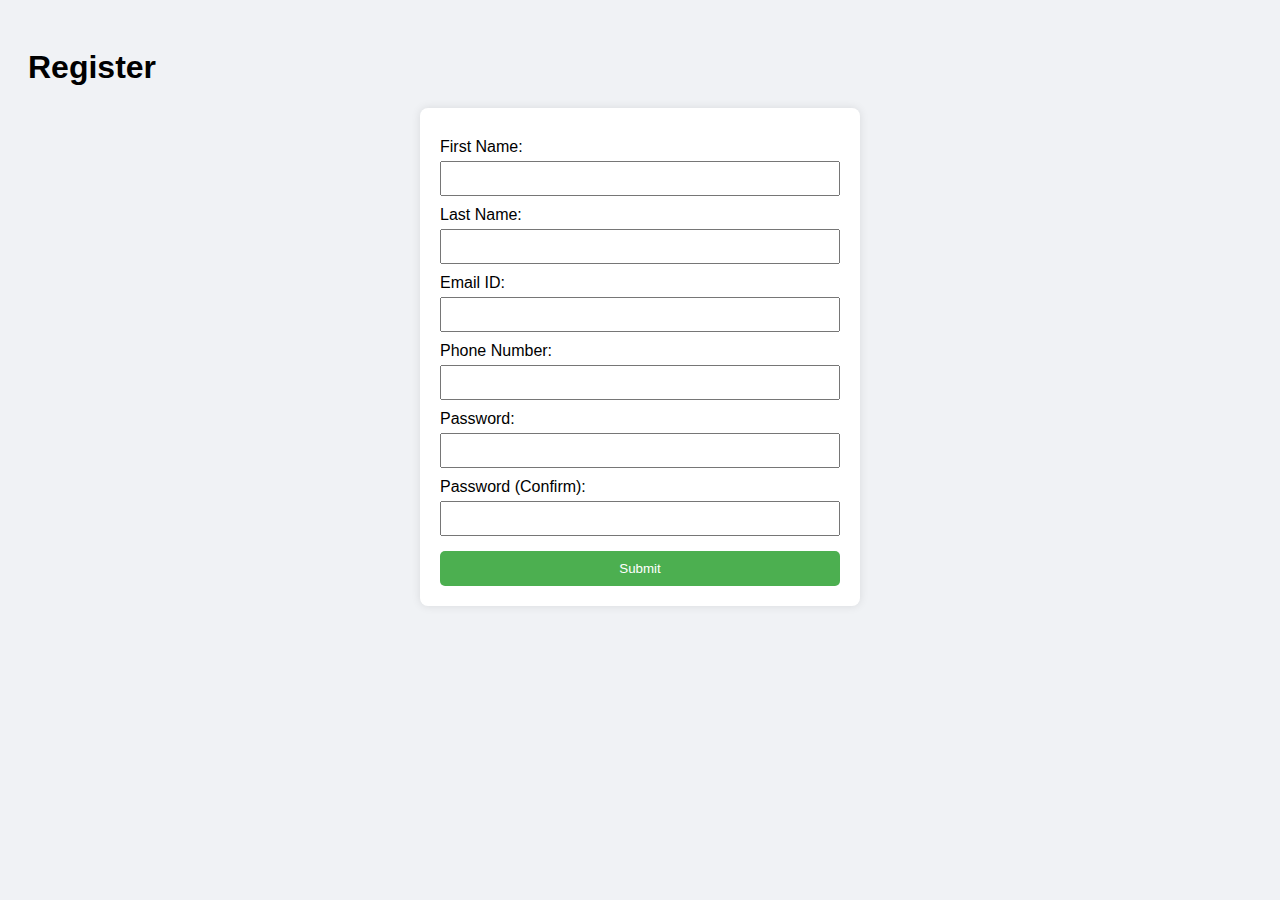
<file: index.html>
<!DOCTYPE html>
<html lang="en">
<head>
    <meta charset="UTF-8">
    <title>Register</title>
    <link rel="stylesheet" href="style.css">
    <script src="script.js" defer></script>
</head>
<body>
    <h1>Register</h1>
    <form action="submit.html" method="GET" onsubmit="return validatePasswords()">
        <label for="fname">First Name:</label>
        <input type="text" id="fname" name="fname" required><br>

        <label for="lname">Last Name:</label>
        <input type="text" id="lname" name="lname" required><br>

        <label for="email">Email ID:</label>
        <input type="email" id="email" name="email" required><br>

        <label for="phone">Phone Number:</label>
        <input type="tel" id="phone" name="phone" required><br>

        <label for="password">Password:</label>
        <input type="password" id="password" name="password" required><br>

        <label for="confirmPassword">Password (Confirm):</label>
        <input type="password" id="confirmPassword" name="confirmPassword" required><br>

        <button type="submit">Submit</button>
    </form>
</body>
</html>
</file>
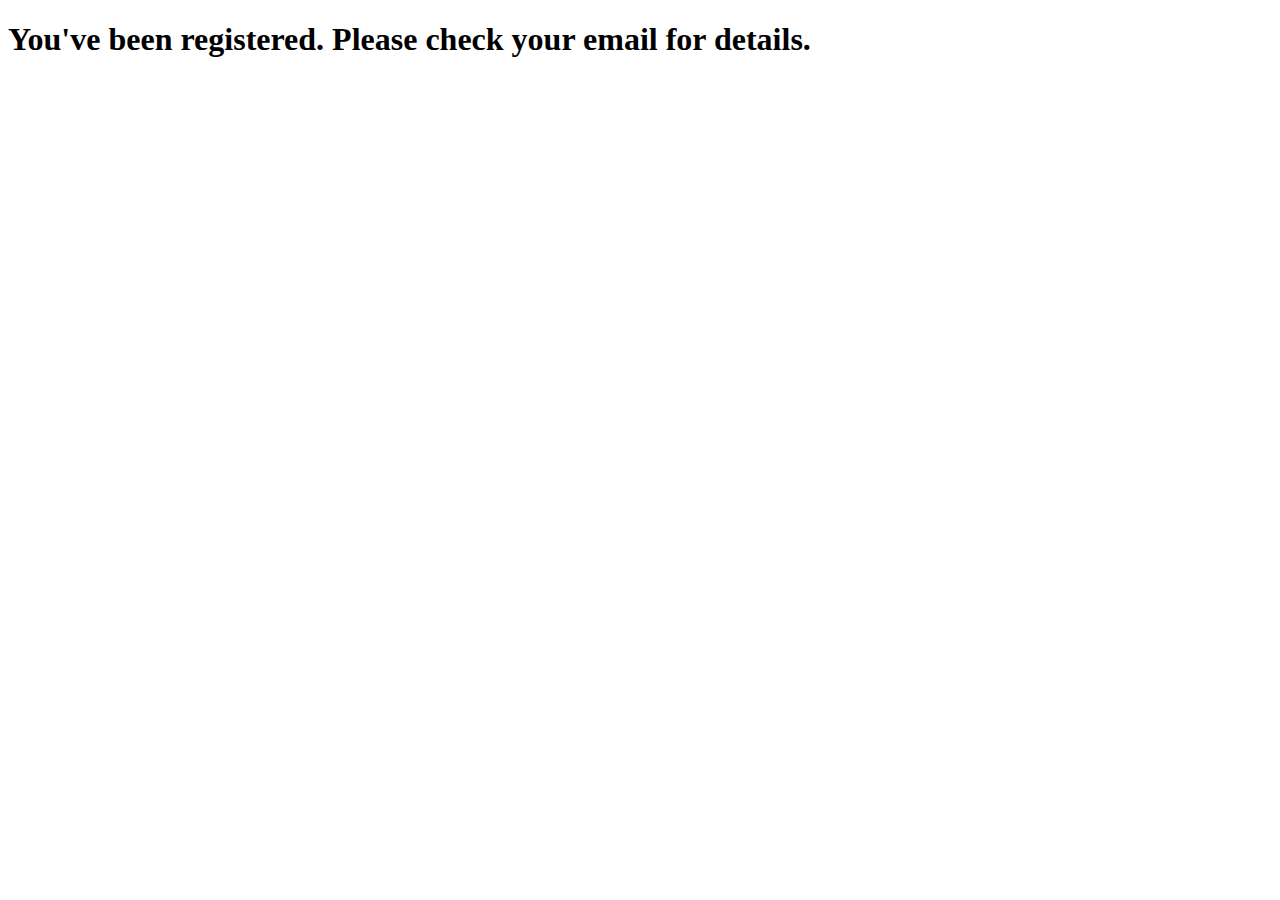
<file: submit.html>
<!DOCTYPE html>
<html lang="en">
<head>
    <meta charset="UTF-8">
    <title>Submitted</title>
</head>
<body>
    <h1>You've been registered. Please check your email for details.</h1>
</body>
</html>
</file>
<file: style.css>
body {
    font-family: Arial, sans-serif;
    background-color: #f0f2f5;
    padding: 20px;
}

form {
    background: white;
    padding: 20px;
    max-width: 400px;
    margin: auto;
    border-radius: 8px;
    box-shadow: 0 0 10px rgba(0, 0, 0, 0.1);
}

label {
    display: block;
    margin-top: 10px;
}

input {
    width: 100%;
    padding: 8px;
    margin-top: 5px;
    box-sizing: border-box;
}

button {
    margin-top: 15px;
    padding: 10px;
    width: 100%;
    background-color: #4CAF50;
    color: white;
    border: none;
    border-radius: 5px;
    cursor: pointer;
}
</file>
